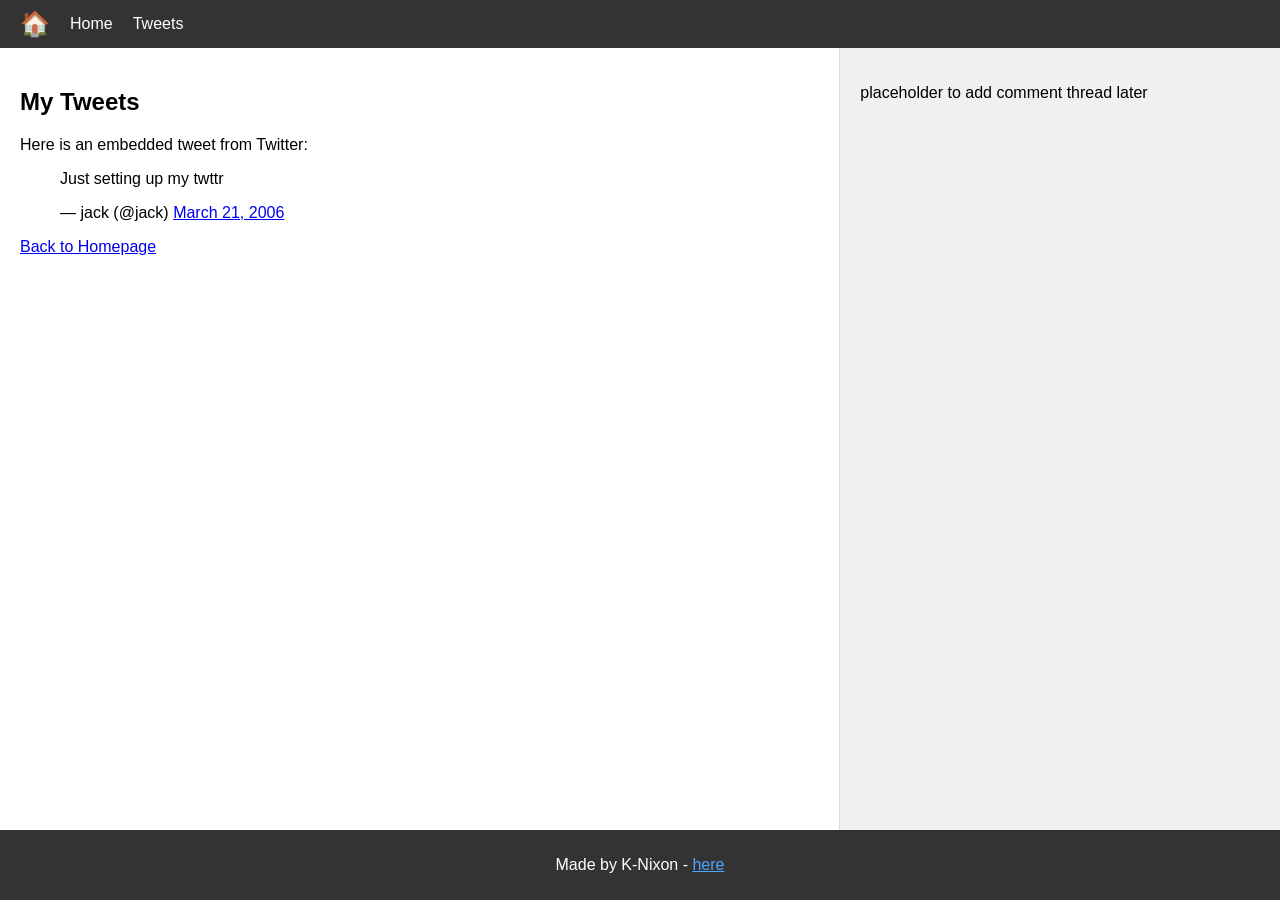
<file: css_basic/tweets.html>
<!DOCTYPE html>
<html lang="en">
<head>
    <meta charset="UTF-8">
    <meta name="viewport" content="width=device-width, initial-scale=1.0">
    <title>Tweets</title>
    <link href="base.css" rel="stylesheet">
    <link href="styles.css" rel="stylesheet">
</head>
<body class="works_on_smartphone">
    <header>
        <ul>
            <li class="logo">&#127968;</li>
            <li><a href="index.html">Home</a></li>
            <li><a href="tweets.html">Tweets</a></li>
        </ul>
    </header>
    <main>
        <article>
            <h1>My Tweets</h1>
            <p>Here is an embedded tweet from Twitter:</p>
            <blockquote class="twitter-tweet">
              <p lang="en" dir="ltr">Just setting up my twttr</p>&mdash; jack (@jack) <a href="https://twitter.com/jack/status/20?ref_src=twsrc%5Etfw">March 21, 2006</a>
            </blockquote>
            <script async src="https://platform.twitter.com/widgets.js" charset="utf-8"></script>
            <p><a href="index.html">Back to Homepage</a></p>
        </article>
        <aside>
            <p>placeholder to add comment thread later</p>
        </aside>
    </main>
    <footer>
        <p>Made by K-Nixon - <a href="https://github.com/K-Nixon-0" target="_blank">here</a></p>
    </footer>
</body>
</html>
</file>
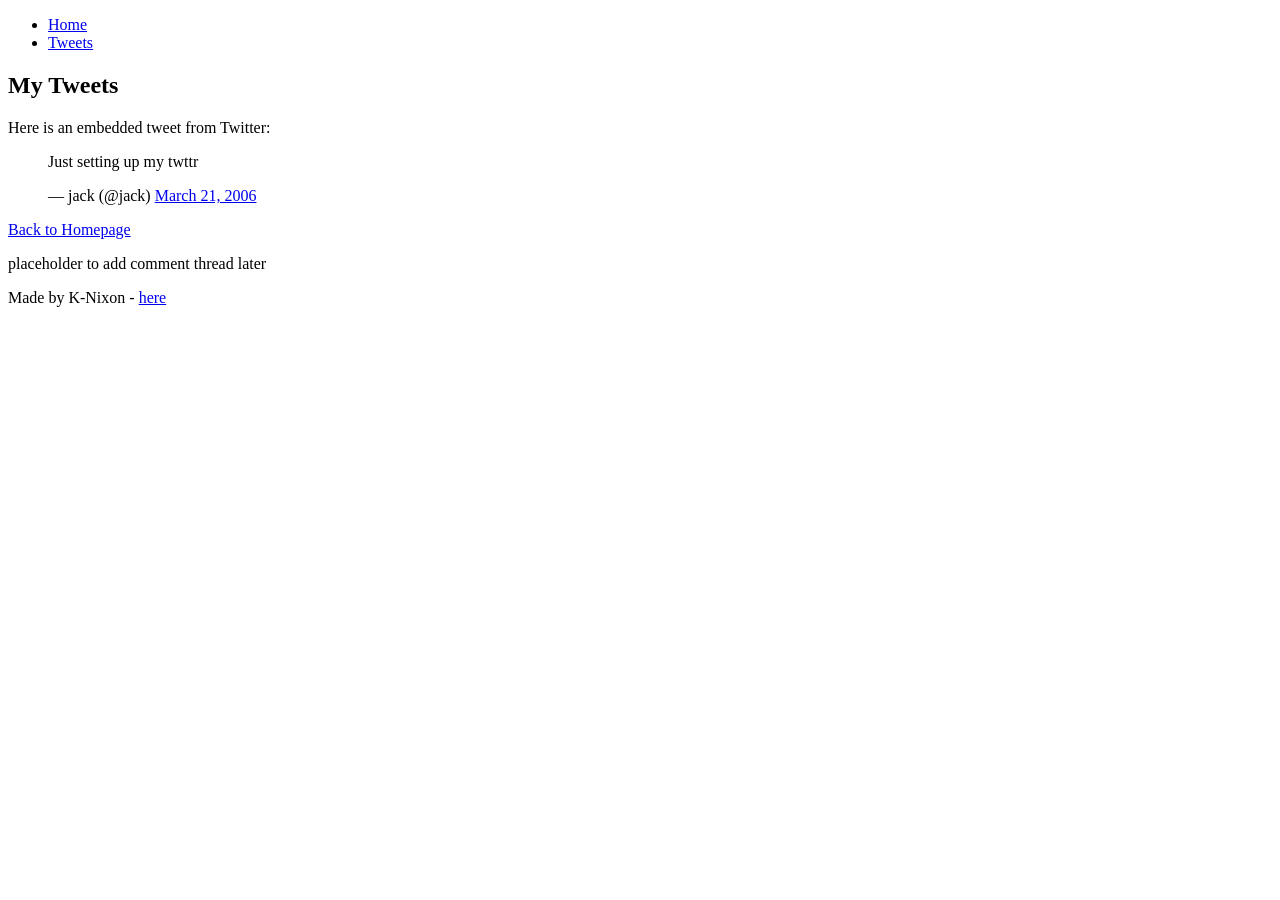
<file: html_basic/tweets.html>
<!DOCTYPE html>
<html lang="en">
<head>
    <meta charset="UTF-8">
    <title>Tweets</title>
</head>
<body>
    <header>
        <ul>
            <li><a href="index.html">Home</a></li>
            <li><a href="tweets.html">Tweets</a></li>
        </ul>
    </header>
    <main>
        <article>
            <h1>My Tweets</h1>
            <p>Here is an embedded tweet from Twitter:</p>
            <blockquote class="twitter-tweet">
              <p lang="en" dir="ltr">Just setting up my twttr</p>&mdash; jack (@jack) <a href="https://twitter.com/jack/status/20?ref_src=twsrc%5Etfw">March 21, 2006</a>
            </blockquote>
            <script async src="https://platform.twitter.com/widgets.js" charset="utf-8"></script>
            <p><a href="index.html">Back to Homepage</a></p>
        </article>
        <aside>
            <p>placeholder to add comment thread later</p>
        </aside>
    </main>
    <footer>
        <p>Made by K-Nixon - <a href="https://github.com/K-Nixon-0" target="_blank">here</a></p>
    </footer>
</body>
</html>
</file>
<file: css_basic/base.css>
body {
    margin: 0;
    padding: 0;
}
header, main, footer {
    box-sizing: border-box;
}
</file>
<file: css_basic/styles.css>
body {
    display: flex;
    flex-direction: column;
    height: 100vh;
    margin: 0;
    font-family: Arial, sans-serif;
    background-color: #f9f9f9;
}

main {
    display: flex;
    flex-direction: row;
    flex: auto;
    overflow: hidden;
}

article {
    flex: 2;
    overflow-y: auto;
    padding: 20px;
    background-color: #ffffff;
}

aside {
    flex: 1;
    overflow-y: auto;
    padding: 20px;
    background-color: #f0f0f0;
    border-left: 1px solid #ddd;
}

header {
    background-color: #333;
    color: white;
    padding: 10px 20px;
}

header ul {
    list-style: none;
    padding: 0;
    margin: 0;
    display: flex;
    align-items: center;
}

header li {
    margin-right: 20px;
}

header li.logo {
    font-size: 24px;
    font-weight: bold;
}

header a {
    color: white;
    text-decoration: none;
}

header a:hover {
    text-decoration: underline;
}

footer {
    background-color: #333;
    color: white;
    text-align: center;
    padding: 10px 20px;
}

footer a {
    color: #4da6ff;
}
</file>
